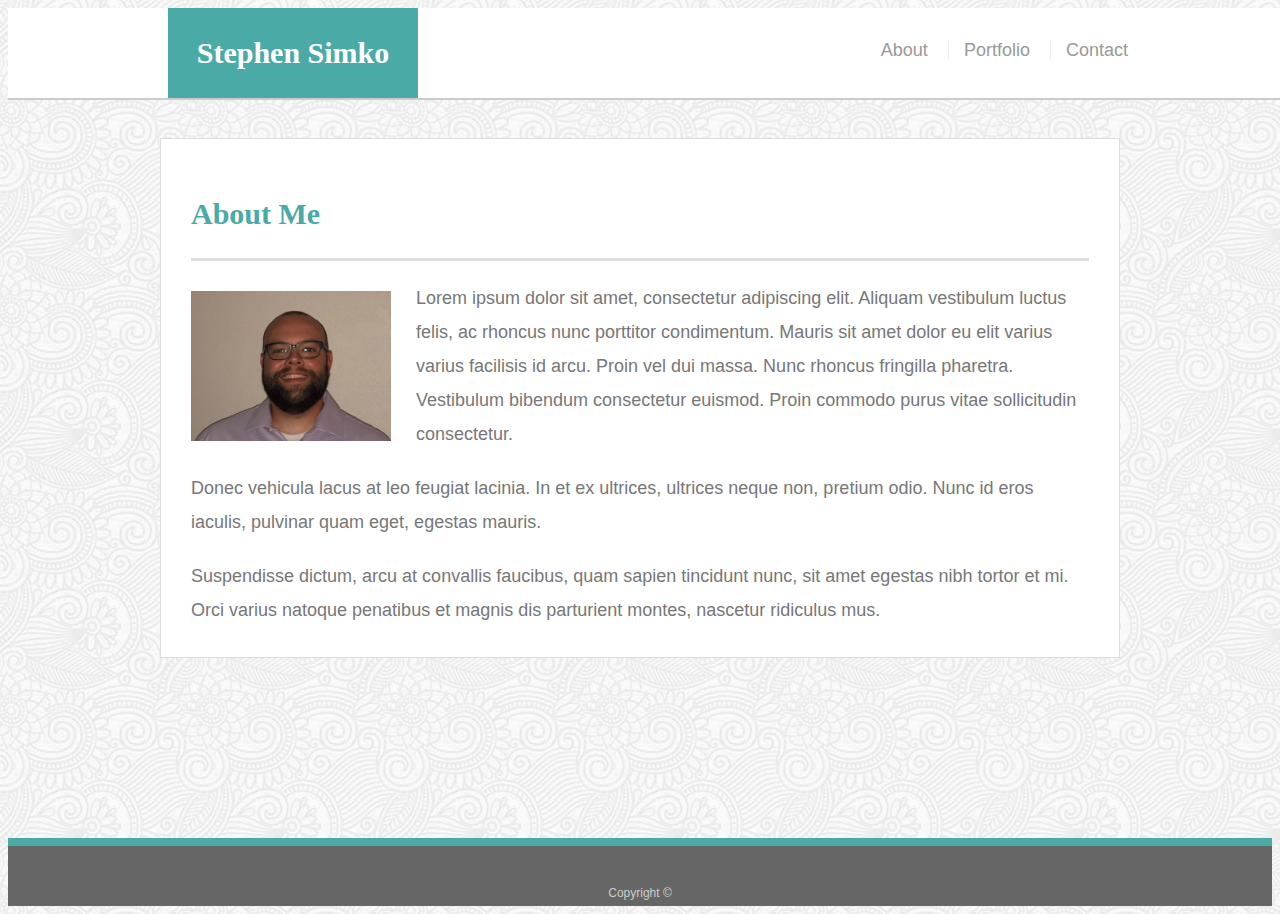
<file: index.html>
<!doctype html>
<html lang="en-us">

<head>
  <meta charset="UTF-8">
  <title>About | Your Name</title>
  <link rel="stylesheet" type="text/css" href="assets/css/style.css">
</head>

<body>

  <header id="masthead">
    <div class="container">
      <a href="index.html" id="logo">Stephen Simko</a>
      <nav>
        <a href="index.html">About</a>
        <a href="portfolio.html">Portfolio</a>
        <a href="contact.html">Contact</a>
      </nav>
    </div>
  </header>

  <div id="main-container" class="container">
    <section class="main-section">
      <h1>About Me</h1>

      <img src="assets/images/IMG_0234.jpg" class="auth-image" alt="Stephen Simko">

      <p>Lorem ipsum dolor sit amet, consectetur adipiscing elit. Aliquam vestibulum luctus felis, ac rhoncus nunc porttitor condimentum. Mauris sit amet dolor eu elit varius varius facilisis id arcu. Proin vel dui massa. Nunc rhoncus fringilla pharetra. Vestibulum bibendum consectetur euismod. Proin commodo purus vitae sollicitudin consectetur.</p>

      <p>Donec vehicula lacus at leo feugiat lacinia. In et ex ultrices, ultrices neque non, pretium odio. Nunc id eros iaculis, pulvinar quam eget, egestas mauris.</p>

      <p>Suspendisse dictum, arcu at convallis faucibus, quam sapien tincidunt nunc, sit amet egestas nibh tortor et mi. Orci varius natoque penatibus et magnis dis parturient montes, nascetur ridiculus mus.</p>

    </section>

  </div>

  <footer>
    <div class="container">
      Copyright &copy; 
    </div>
  </footer>
</body>

</html>
</file>
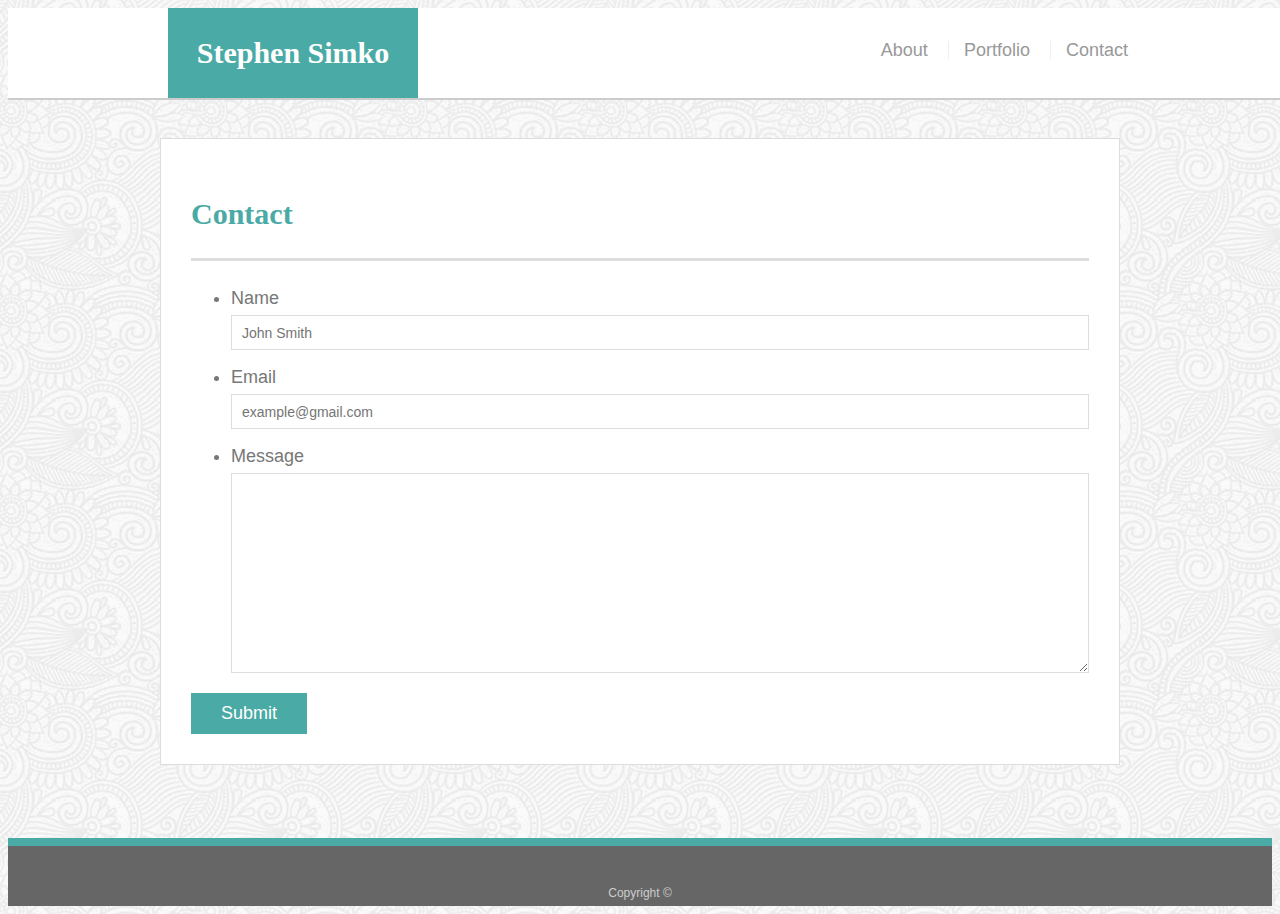
<file: contact.html>
<!doctype html>
<html lang="en-us">

<head>
  <meta charset="UTF-8">
  <title>Contact | Your Name</title>
  <link rel="stylesheet" type="text/css" href="assets/css/style.css">
</head>

<body>

  <header id="masthead">
    <div class="container">
      <a href="index.html" id="logo">Stephen Simko</a>
      <nav>
        <a href="index.html">About</a>
        <a href="portfolio.html">Portfolio</a>
        <a href="contact.html">Contact</a>
      </nav>
    </div>
  </header>

  <div id="main-container" class="container">
    <section class="main-section">
      <h1>Contact</h1>

      <form id="contact-form">
        <ul>
          <li>
            <label for="name">Name</label>
            <input type="text" id="name" name="name" placeholder="John Smith" required="required">
          </li>
          <li>
            <label for="email">Email</label>
            <input type="email" id="email" name="email" placeholder="example@gmail.com" required="required">
          </li>
          <li>
            <label for="message">Message</label>
            <textarea id="message" name="message" required="required"></textarea>
          </li>
        </ul>
        <input type="submit">
      </form>

    </section>

  </div>

  <footer>
    <div class="container">
      Copyright &copy; 
    </div>
  </footer>
</body>

</html>
</file>
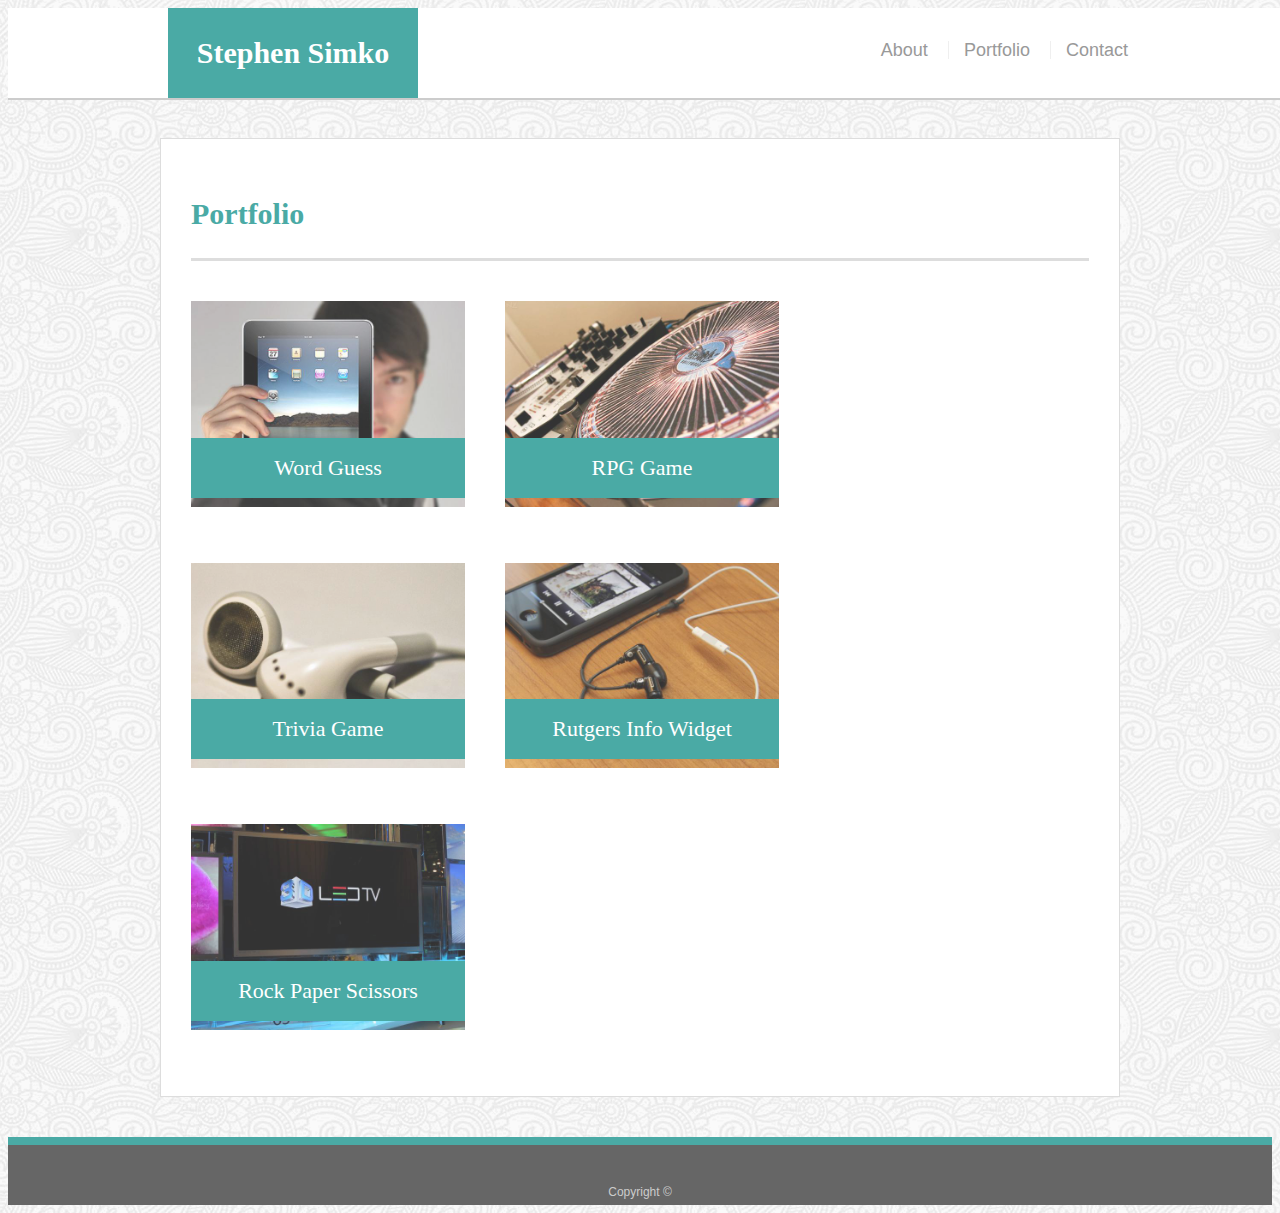
<file: portfolio.html>
<!doctype html>
<html lang="en-us">

<head>
  <meta charset="UTF-8">
  <title>Portfolio | Your Name</title>
  <link rel="stylesheet" type="text/css" href="assets/css/style.css">
</head>

<body>

  <header id="masthead">
    <div class="container">
      <a href="index.html" id="logo">Stephen Simko</a>
      <nav>
        <a href="index.html">About</a>
        <a href="portfolio.html">Portfolio</a>
        <a href="contact.html">Contact</a>
      </nav>
    </div>
  </header>

  <div id="main-container" class="container">
    <section class="main-section">
      <h1>Portfolio</h1>

      <div class="work">
        <a href="https://scsimko.github.io/Word-Guess-Game/.">
          <img src="assets/images/technics-q-c-640-480-1.jpg" alt="Word Guess"></a>
        
        <h3>Word Guess</h3>
      </div>
      <div class="work">
          <a href="https://scsimko.github.io/unit-4-game/">
        <img src="assets/images/technics-q-c-640-480-2.jpg" alt="RPG Game"></a>
        <h3>RPG Game</h3>
      </div>
      <div class="work">
          <a href="https://scsimko.github.io/TriviaGame/">
        <img src="assets/images/technics-q-c-640-480-5.jpg" alt="Trivia Game"></a>

        <h3>Trivia Game</h3>
      </div>
      <div class="work">
        <img src="assets/images/technics-q-c-640-480-7.jpg" alt="Rutgers Info Widget">

        <h3>Rutgers Info Widget</h3>
      </div>
      <div class="work">
        <img src="assets/images/technics-q-c-640-480-9.jpg" alt="Rock Paper Scissors">

        <h3>Rock Paper Scissors</h3>
      </div>

    </section>

  </div>

  <footer>
    <div class="container">
      Copyright &copy; 
    </div>
  </footer>
</body>

</html>
</file>
<file: assets/css/style.css>
body {
    font-family: Arial, "Helvetica Neue", Helvetica, sans-serif;
    font-size: 18px;
    line-height: 34px;
    color: #777;
    background: url("../images/full-bloom.png");
  }
  
  * {
    box-sizing: border-box;
  }
  
 
  .container {
    width: 100%;
    max-width: 960px;
    margin: 0 auto;
    clear: both;
  }
  
  h1,
  h2,
  h3,
  p {
    margin-bottom: 20px;
  }
  
  p:last-child {
    margin-bottom: 0;
  }
  
  h1,
  h2,
  h3 {
    font-family: Georgia, Times, "Times New Roman", serif;
    font-weight: 700;
    color: #4aaaa5;
  }
  
  h1 {
    padding-bottom: 20px;
    font-size: 30px;
    line-height: 49px;
    border-bottom: 3px solid #ddd;
  }
  
  h2,
  h3 {
    font-size: 22px;
  }
  
  #masthead {
    position: fixed;
    z-index: 99;
    width: 100%;
    margin: 0 0 30px;
    overflow: auto;
    color: #fff;
    background: #fff;
    border-bottom: 2px solid #ccc;
  }
  
  #logo {
    float: left;
    width: 250px;
    height: 90px;
    font-family: Georgia, Times, "Times New Roman", serif;
    font-size: 30px;
    font-weight: 700;
    line-height: 90px;
    color: #fff;
    text-align: center;
    text-decoration: none;
    background: #4aaaa5;
  }
  
  nav {
    float: right;
    margin-top: 25px;
  }
  
  nav a {
    display: inline-block;
    padding-left: 15px;
    margin-left: 15px;
    line-height: 18px;
    color: #999;
    text-decoration: none;
    border-left: 1px solid #efefef;
  }
  
  nav a:first-child {
    border-left: 0 none;
  }
  

  footer {
    padding: 30px 0;
    clear: both;
    font-size: 12px;
    color: #fff;
    color: #ccc;
    text-align: center;
    background: #666;
    border-top: 8px solid #4aaaa5;
    height: 50px;
  }
  
  h3, h2 {
    padding-bottom: 20px;
    margin-bottom: 15px;
    line-height: 22px;
    border-bottom: 2px solid #eee;
  }
  
 
  
  #main-container {
    padding-top: 130px;
    min-height: calc(100vh - 70px);
  }
  
  .main-section {
    float: left;
    width: 100%;
    max-width: 960px;
    padding: 30px;
    margin: 0 0 40px;
    background: #fff;
    border: 1px solid #ddd;
  }
  
  
  
  .work {
    position: relative;
    float: left;
    width: 274px;
    margin: 20px 0 25px;
    overflow: auto;
  }
  
  .work:nth-child(even) {
    margin-right: 40px;
  }
  
  .work img {
    width: 100%;
    border: 0 none;
    opacity: 0.8;
  }
  
  .work h3 {
    position: absolute;
    bottom: 20px;
    width: 100%;
    padding: 15px;
    margin-bottom: 0;
    font-weight: 300;
    line-height: 30px;
    color: #fff;
    text-align: center;
    background: #4aaaa5;
    border-bottom: 0;
  }
  
  .auth-image {
    float: left;
    width: 200px;
    height: auto;
    margin-top: 10px;
    margin-right: 25px;
  }
  
  
  #contact-form ul {
    margin-bottom: 20px;
  }
  
  #contact-form li {
    margin-bottom: 10px;
  }
  
  label,
  input[type=text],
  input[type=email],
  textarea {
    display: block;
    width: 100%;
  }
  
  input[type=text],
  input[type=email],
  textarea {
    height: 35px;
    padding: 0 10px;
    font-size: 14px;
    border: 1px solid #ddd;
  }
  
  textarea {
    height: 200px;
  }
  
  input[type=submit] {
    padding: 10px 30px;
    font-size: 18px;
    color: #fff;
    cursor: pointer;
    background: #4aaaa5;
    border: 0 none;
  }
  @media screen and (max-width: 980px) {
    body {
      position: static;
    }
  
    .masthead {
      width: 980px;
    }
    
     nav {
      margin-right: 100px;
    }
  
    .main-section {
      width: 390px;
      margin-left: 130px;
    }
  
    .auth-image {
      width: 100%;
    }
  }
  @media screen and (max-width: 768px) {

  
    nav {
      width: 420px;
    }
  
    .main-section {
      position: static;
      width: 685px;
      margin-right: 35px;
      margin-left: 35px;
      padding: 10px;
    }
  
    .auth-image {
      position: static;
      width: 50%;
    }
  
    .work {
      width: 290px;
    }
  
    footer {
      width: 768px;
    }
  
  }
  
  @media screen and (max-width: 640px) {
    body { 
      position: static;
     }
  
     .container {
      position: static;
      width: 640px;
      margin: 0;
     }
  
    nav {
      position: static;
      width: 640px;
      margin-top: 10px; 
      margin-bottom: 10px;
      padding-left: 155px;
      text-align: center;
    }
  
    nav a {
      padding: 0px 40px;
    }
  
    .main-section {
      position: static;
      width: 550px;
      margin: 35px;
      margin-bottom: 0px;
      padding: 10px;
    }
  
    .auth-image {
      position: static;
      width: 100%;
    }
  
    footer {
      width: 640px;
    }
    
  }
</file>
